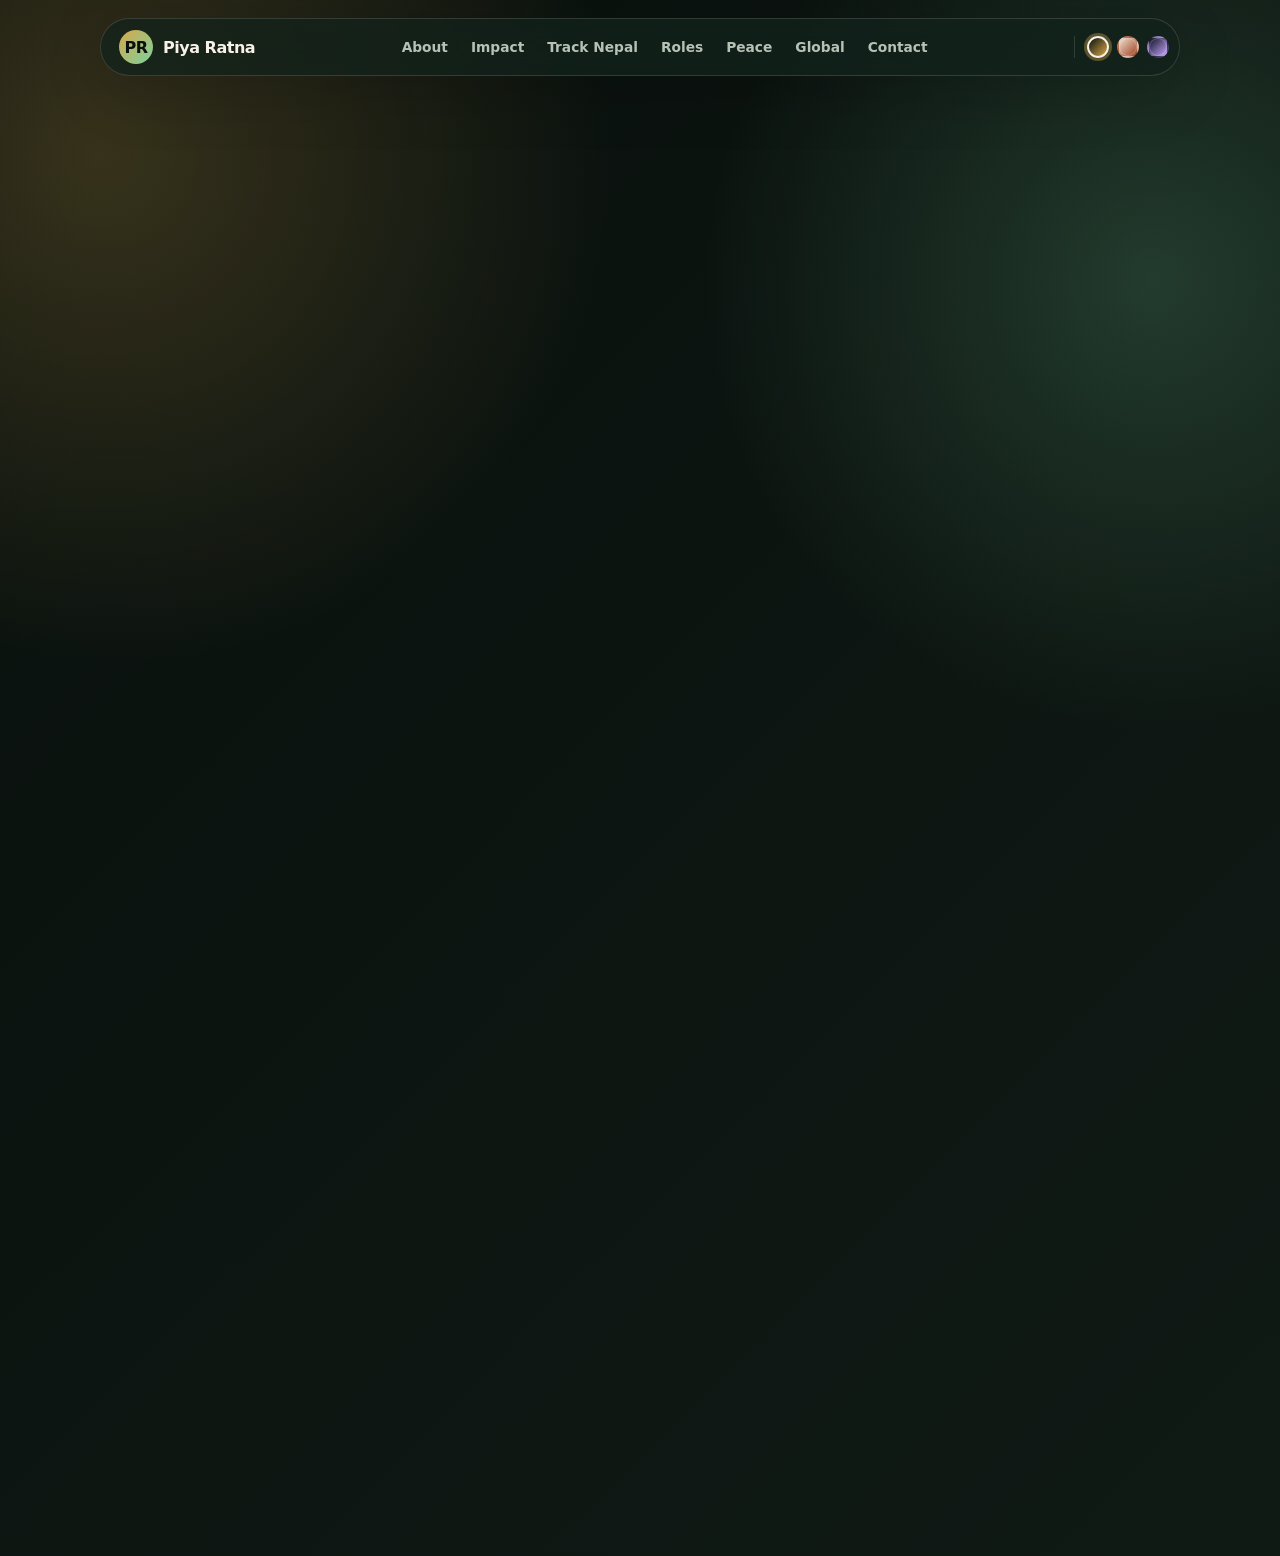
<file: index.html>
<!DOCTYPE html>
<html lang="en" data-theme="obsidian">
<head>
  <meta charset="UTF-8" />
  <meta name="viewport" content="width=device-width, initial-scale=1.0" />
  <title>Dr. Piya Ratna — Global Youth Leader & Peace Ambassador</title>
  <meta name="description" content="Official portfolio of Dr. Piya Ratna, global youth leader, peace ambassador, social worker, and sustainable development advocate from Nepal." />
  <meta name="theme-color" content="#0d1210" />
  <link rel="preconnect" href="https://api.fontshare.com" />
  <link href="https://api.fontshare.com/v2/css?f[]=cabinet-grotesk@400,500,700,800,900&display=swap" rel="stylesheet" />
  <style>
    :root{
      --bg:#09100d; --bg-2:#101a15; --panel:#13221c; --panel-2:#172a22;
      --text:#f7f1e7; --muted:#b7c2b7; --soft:#d9c7a8; --accent:#d8a74b; --accent-2:#7bd39d;
      --line:rgba(247,241,231,.14); --shadow:0 34px 90px rgba(0,0,0,.34); --radius:28px; --max:1180px;
    }
    html[data-theme="sand"]{--bg:#efe2cf;--bg-2:#e5d2b7;--panel:#fff6ea;--panel-2:#f3e0c4;--text:#21170f;--muted:#625241;--soft:#7a5830;--accent:#9d3f20;--accent-2:#32734b;--line:rgba(33,23,15,.15);--shadow:0 34px 90px rgba(89,60,30,.18)}
    html[data-theme="royal"]{--bg:#0b1020;--bg-2:#121a36;--panel:#18234a;--panel-2:#101833;--text:#f4f0ff;--muted:#c2bfe0;--soft:#d6c8ff;--accent:#c9a6ff;--accent-2:#63d5ff;--line:rgba(244,240,255,.16);--shadow:0 34px 90px rgba(0,0,0,.42)}
    *{box-sizing:border-box;margin:0;padding:0} html{scroll-behavior:smooth;background:var(--bg)}
    body{font-family:"Cabinet Grotesk",Inter,system-ui,-apple-system,BlinkMacSystemFont,"Segoe UI",sans-serif;color:var(--text);background:radial-gradient(circle at 8% 10%,color-mix(in srgb,var(--accent) 22%,transparent),transparent 32rem),radial-gradient(circle at 90% 18%,color-mix(in srgb,var(--accent-2) 20%,transparent),transparent 28rem),linear-gradient(135deg,var(--bg),var(--bg-2));min-height:100vh;overflow-x:hidden}
    body::before{content:"";position:fixed;inset:0;pointer-events:none;opacity:.24;background-image:linear-gradient(rgba(255,255,255,.045) 1px,transparent 1px),linear-gradient(90deg,rgba(255,255,255,.035) 1px,transparent 1px);background-size:72px 72px;mask-image:linear-gradient(to bottom,black,transparent 85%);z-index:-2}
    body::after{content:"";position:fixed;inset:0;pointer-events:none;background:linear-gradient(120deg,rgba(255,255,255,.06),transparent 18%,transparent 82%,rgba(255,255,255,.05));mix-blend-mode:overlay;z-index:-1}
    a{color:inherit;text-decoration:none} img{display:block;max-width:100%} button,input,textarea{font:inherit} ::selection{background:var(--accent);color:var(--bg)}
    .skip-link{position:absolute;top:-100px;left:18px;z-index:9999;background:var(--text);color:var(--bg);padding:12px 16px;border-radius:999px;font-weight:800}.skip-link:focus{top:18px}
    .container{width:min(var(--max),calc(100% - 40px));margin-inline:auto}
    .nav{position:fixed;top:18px;left:50%;transform:translateX(-50%);width:min(1080px,calc(100% - 28px));z-index:50;display:flex;align-items:center;justify-content:space-between;gap:12px;padding:10px 10px 10px 18px;border:1px solid var(--line);border-radius:999px;background:color-mix(in srgb,var(--panel) 78%,transparent);backdrop-filter:blur(22px) saturate(140%);box-shadow:0 16px 60px rgba(0,0,0,.18)}
    .brand{display:flex;align-items:center;gap:10px;font-weight:900;letter-spacing:-.03em;white-space:nowrap}.brand-mark{width:34px;height:34px;border-radius:50%;display:grid;place-items:center;background:linear-gradient(135deg,var(--accent),var(--accent-2));color:var(--bg);font-weight:900}
    .nav-links{display:flex;align-items:center;gap:3px}.nav-links a{padding:10px 10px;border-radius:999px;color:var(--muted);font-size:.86rem;font-weight:800;transition:.25s ease}.nav-links a:hover,.nav-links a.active{background:rgba(255,255,255,.08);color:var(--text)}
    .theme-switcher{display:flex;gap:8px;border-left:1px solid var(--line);padding-left:12px}.theme-dot{width:22px;height:22px;border-radius:50%;border:2px solid transparent;cursor:pointer;box-shadow:inset 0 0 0 1px rgba(255,255,255,.22);transition:.2s ease}.theme-dot:hover{transform:scale(1.08)}.theme-dot[aria-pressed="true"]{border-color:var(--text);box-shadow:0 0 0 3px color-mix(in srgb,var(--accent) 38%,transparent)}.theme-dot.obsidian{background:linear-gradient(135deg,#09100d,#d8a74b)}.theme-dot.sand{background:linear-gradient(135deg,#efe2cf,#9d3f20)}.theme-dot.royal{background:linear-gradient(135deg,#0b1020,#c9a6ff)}.menu-btn{display:none;background:transparent;border:1px solid var(--line);color:var(--text);border-radius:999px;padding:10px 13px;font-weight:800;cursor:pointer}
    .hero{min-height:100svh;display:grid;align-items:center;padding:130px 0 70px}.hero-grid{display:grid;grid-template-columns:1.03fr .97fr;gap:58px;align-items:center}.kicker{display:inline-flex;align-items:center;gap:9px;padding:8px 13px;border:1px solid var(--line);border-radius:999px;background:rgba(255,255,255,.05);color:var(--soft);font-size:.78rem;font-weight:900;letter-spacing:.09em;text-transform:uppercase;margin-bottom:24px}.kicker::before{content:"";width:8px;height:8px;border-radius:50%;background:var(--accent);box-shadow:0 0 18px var(--accent)}
    h1{font-size:clamp(4rem,9vw,8.4rem);line-height:.86;letter-spacing:-.08em;font-weight:900;max-width:780px}.gradient-text{background:linear-gradient(135deg,var(--text),var(--soft),var(--accent));-webkit-background-clip:text;background-clip:text;color:transparent}.hero-copy{font-size:clamp(1.05rem,1.8vw,1.35rem);line-height:1.62;color:var(--muted);max-width:675px;margin:26px 0 34px}.hero-actions{display:flex;gap:14px;flex-wrap:wrap}
    .btn{display:inline-flex;align-items:center;justify-content:center;gap:10px;padding:15px 22px;border-radius:999px;font-weight:900;border:1px solid transparent;transition:transform .25s ease,box-shadow .25s ease,background .25s ease,color .25s ease,border-color .25s ease;min-height:52px}.btn:hover{transform:translateY(-3px)}.btn.primary{background:var(--text);color:var(--bg);box-shadow:0 18px 44px color-mix(in srgb,var(--text) 13%,transparent)}.btn.primary:hover{background:var(--accent);box-shadow:0 20px 54px color-mix(in srgb,var(--accent) 28%,transparent)}.btn.ghost{border-color:var(--line);color:var(--text);background:rgba(255,255,255,.04)}.btn.ghost:hover{border-color:var(--accent);color:var(--accent);background:rgba(255,255,255,.08)}
    .hero-card{position:relative;isolation:isolate}.portrait-shell{position:relative;border-radius:42px;overflow:hidden;background:linear-gradient(145deg,rgba(255,255,255,.12),rgba(255,255,255,.02));border:1px solid var(--line);padding:12px;box-shadow:var(--shadow)}.portrait-shell::before{content:"";position:absolute;inset:-30%;z-index:-1;background:conic-gradient(from 90deg,var(--accent),transparent,var(--accent-2),transparent,var(--accent));animation:spin 18s linear infinite;opacity:.55}@keyframes spin{to{transform:rotate(360deg)}}.portrait-inner{border-radius:32px;overflow:hidden;background:var(--panel-2);aspect-ratio:4/5;position:relative}.portrait-inner img{width:100%;height:100%;object-fit:cover;filter:saturate(1.05) contrast(1.03)}.portrait-badge{position:absolute;left:20px;right:20px;bottom:20px;border:1px solid var(--line);border-radius:24px;padding:16px 18px;background:color-mix(in srgb,var(--panel) 78%,transparent);backdrop-filter:blur(18px);display:flex;justify-content:space-between;gap:18px;align-items:center}.portrait-badge strong{display:block;font-size:.95rem}.portrait-badge span{color:var(--muted);font-size:.82rem}.signal{display:flex;gap:5px;align-items:flex-end;height:24px}.signal i{display:block;width:5px;border-radius:99px;background:var(--accent)}.signal i:nth-child(1){height:9px}.signal i:nth-child(2){height:16px}.signal i:nth-child(3){height:23px;background:var(--accent-2)}
    .floating-card{position:absolute;border:1px solid var(--line);border-radius:22px;background:color-mix(in srgb,var(--panel) 76%,transparent);backdrop-filter:blur(18px);padding:16px 18px;box-shadow:0 20px 50px rgba(0,0,0,.22);animation:float 4.4s ease-in-out infinite}.floating-card.one{top:36px;left:-35px}.floating-card.two{right:-28px;bottom:120px;animation-delay:1.4s}.floating-card small{display:block;color:var(--muted);font-weight:700}.floating-card b{font-size:1.35rem;letter-spacing:-.04em}@keyframes float{0%,100%{transform:translateY(0)}50%{transform:translateY(-12px)}}
    .section-pad{padding:105px 0}.section-head{display:flex;justify-content:space-between;align-items:end;gap:30px;margin-bottom:38px}.section-label{color:var(--accent);font-weight:900;text-transform:uppercase;letter-spacing:.12em;font-size:.78rem;margin-bottom:12px;display:block}h2{font-size:clamp(2.5rem,5.8vw,5.6rem);line-height:.92;letter-spacing:-.06em;font-weight:900;max-width:780px}.section-lede{color:var(--muted);font-size:1.05rem;line-height:1.65;max-width:510px}.two-col{display:grid;grid-template-columns:.85fr 1.15fr;gap:45px;align-items:start}.body-card{border:1px solid var(--line);border-radius:var(--radius);padding:32px;background:linear-gradient(180deg,rgba(255,255,255,.07),rgba(255,255,255,.025));box-shadow:0 18px 60px rgba(0,0,0,.12)}.body-card p{color:var(--muted);line-height:1.75;font-size:1.05rem}.quote{margin-top:20px;padding:24px;border-left:4px solid var(--accent);border-radius:18px;background:rgba(255,255,255,.045);color:var(--text);font-size:1.15rem;line-height:1.55;font-weight:800}.logo-collage{display:grid;grid-template-columns:1fr 1fr;gap:16px}.logo-tile{min-height:160px;border:1px solid var(--line);border-radius:24px;display:grid;place-items:center;background:linear-gradient(145deg,rgba(255,255,255,.08),rgba(255,255,255,.02));font-size:1.35rem;font-weight:900;color:var(--accent);text-align:center;padding:20px}
    .panel-grid{display:grid;grid-template-columns:repeat(3,1fr);gap:18px}.impact-card{min-height:300px;border:1px solid var(--line);border-radius:var(--radius);padding:28px;background:linear-gradient(180deg,rgba(255,255,255,.07),rgba(255,255,255,.025));box-shadow:0 18px 60px rgba(0,0,0,.12);position:relative;overflow:hidden;transition:.28s ease}.impact-card::after{content:"";position:absolute;right:-70px;top:-70px;width:160px;height:160px;border-radius:50%;background:color-mix(in srgb,var(--accent) 22%,transparent);filter:blur(8px);transition:.28s ease}.impact-card:hover{transform:translateY(-8px);border-color:color-mix(in srgb,var(--accent) 46%,var(--line))}.impact-card:hover::after{transform:scale(1.2);background:color-mix(in srgb,var(--accent-2) 24%,transparent)}.card-num{display:block;color:var(--accent);font-weight:900;margin-bottom:50px}.impact-card h3{font-size:1.55rem;line-height:1.02;letter-spacing:-.03em;margin-bottom:14px;position:relative;z-index:1}.impact-card p{color:var(--muted);line-height:1.55;position:relative;z-index:1}
    .feature{border:1px solid var(--line);border-radius:36px;background:linear-gradient(135deg,rgba(255,255,255,.08),rgba(255,255,255,.025));padding:42px;display:grid;grid-template-columns:.85fr 1.15fr;gap:45px;align-items:center;box-shadow:var(--shadow)}.feature h3{font-size:clamp(2.2rem,4.4vw,4.6rem);line-height:.9;letter-spacing:-.06em;margin-bottom:18px}.feature p{color:var(--muted);line-height:1.68;font-size:1.08rem;margin-bottom:22px}.feature-media{min-height:350px;border-radius:28px;border:1px solid var(--line);background:radial-gradient(circle at 24% 25%,color-mix(in srgb,var(--accent) 30%,transparent),transparent 27%),radial-gradient(circle at 80% 70%,color-mix(in srgb,var(--accent-2) 28%,transparent),transparent 30%),linear-gradient(145deg,var(--panel),var(--panel-2));position:relative;overflow:hidden;display:grid;place-items:center}.orbital{width:220px;height:220px;border:1px solid var(--line);border-radius:50%;display:grid;place-items:center;position:relative}.orbital::before,.orbital::after{content:"";position:absolute;border:1px solid var(--line);border-radius:50%}.orbital::before{inset:28px}.orbital::after{inset:-38px;border-style:dashed;animation:spin 22s linear infinite}.orbital span{font-size:3rem;font-weight:900;color:var(--accent)}
    .timeline{border-top:1px solid var(--line)}.role-row{display:grid;grid-template-columns:1.1fr 1fr .55fr;gap:18px;padding:28px 0;border-bottom:1px solid var(--line);align-items:center;transition:.25s ease}.role-row:hover{padding-left:14px;background:linear-gradient(90deg,rgba(255,255,255,.045),transparent)}.role-row h3{font-size:clamp(1.3rem,2vw,2rem);letter-spacing:-.035em}.role-row p{color:var(--muted);line-height:1.45}.pill{justify-self:end;border:1px solid var(--line);border-radius:999px;color:var(--accent);font-weight:900;font-size:.76rem;letter-spacing:.08em;text-transform:uppercase;padding:9px 12px;background:rgba(255,255,255,.04)}
    .peace-list{display:grid;gap:18px}.peace-item{border:1px solid var(--line);border-radius:24px;padding:24px;background:rgba(255,255,255,.04);display:grid;grid-template-columns:80px 1fr;gap:18px}.peace-year{color:var(--accent);font-weight:900;letter-spacing:.05em}.peace-item h3{font-size:1.35rem;margin-bottom:9px}.peace-item p{color:var(--muted);line-height:1.62}.marquee-grid{display:grid;grid-template-columns:repeat(3,1fr);gap:18px}.global-card{min-height:245px;border:1px solid var(--line);border-radius:26px;padding:24px;background:linear-gradient(180deg,rgba(255,255,255,.07),rgba(255,255,255,.025));display:flex;flex-direction:column;justify-content:space-between}.global-card span{color:var(--accent);font-weight:900}.global-card h3{font-size:1.45rem;letter-spacing:-.03em}.global-card p{color:var(--muted);line-height:1.55}
    .contact-wrap{display:grid;grid-template-columns:.9fr 1.1fr;gap:26px;align-items:stretch}.contact-card{border:1px solid var(--line);border-radius:34px;background:linear-gradient(180deg,rgba(255,255,255,.07),rgba(255,255,255,.025));padding:34px;box-shadow:var(--shadow)}.contact-card p{color:var(--muted);line-height:1.7;margin-top:14px}.link-stack{display:grid;gap:12px;margin-top:26px}.contact-link{display:flex;justify-content:space-between;align-items:center;gap:18px;border:1px solid var(--line);border-radius:20px;padding:17px 18px;background:rgba(255,255,255,.04);font-weight:900;transition:.25s ease}.contact-link:hover{border-color:var(--accent);color:var(--accent);transform:translateX(4px)}form{display:grid;gap:14px}label{font-size:.78rem;font-weight:900;color:var(--muted);letter-spacing:.08em;text-transform:uppercase;margin-bottom:7px;display:block}input,textarea{width:100%;border:1px solid var(--line);background:rgba(255,255,255,.045);border-radius:18px;color:var(--text);padding:16px 17px;outline:none;transition:.22s ease}textarea{min-height:128px;resize:vertical}input:focus,textarea:focus{border-color:var(--accent);background:rgba(255,255,255,.08);box-shadow:0 0 0 4px color-mix(in srgb,var(--accent) 18%,transparent)}.status{min-height:22px;color:var(--accent);font-weight:800;font-size:.92rem}.footer{padding:34px 0 50px;color:var(--muted)}.footer-row{display:flex;justify-content:space-between;align-items:center;gap:20px;border-top:1px solid var(--line);padding-top:24px;flex-wrap:wrap}.footer small{font-weight:700}.reveal{opacity:0;transform:translateY(28px);transition:opacity .7s cubic-bezier(.16,1,.3,1),transform .7s cubic-bezier(.16,1,.3,1)}.reveal.visible{opacity:1;transform:none}
    @media (max-width:980px){.hero-grid,.feature,.contact-wrap,.two-col{grid-template-columns:1fr}.hero-card{max-width:560px;margin-inline:auto;width:100%}.panel-grid,.marquee-grid{grid-template-columns:1fr}.section-head{display:block}.section-lede{margin-top:18px}.role-row{grid-template-columns:1fr}.pill{justify-self:start}.logo-collage{grid-template-columns:1fr 1fr}}
    @media (max-width:760px){.nav{border-radius:28px;align-items:flex-start;flex-wrap:wrap}.menu-btn{display:inline-flex}.nav-links{display:none;order:3;width:100%;grid-template-columns:1fr;gap:4px;padding-top:10px;border-top:1px solid var(--line)}.nav.open .nav-links{display:grid}.theme-switcher{border-left:0;padding-left:0;margin-left:auto}.hero{padding-top:122px}.floating-card{display:none}h1{font-size:clamp(3.35rem,16vw,5rem)}.section-pad{padding:76px 0}.feature,.contact-card,.body-card{padding:26px;border-radius:26px}.portrait-badge{position:static;margin:12px 0 0}.portrait-inner{aspect-ratio:4/4.7}.peace-item{grid-template-columns:1fr}.logo-collage{grid-template-columns:1fr}}
    @media (prefers-reduced-motion:reduce){*,*::before,*::after{animation-duration:.001ms!important;animation-iteration-count:1!important;scroll-behavior:auto!important;transition-duration:.001ms!important}}
  </style>
</head>
<body>
  <a href="#main" class="skip-link">Skip to content</a>
  <nav class="nav" id="siteNav" aria-label="Primary navigation">
    <a class="brand" href="#home" aria-label="Piya Ratna home"><span class="brand-mark">PR</span><span>Piya Ratna</span></a>
    <div class="nav-links" id="navLinks">
      <a href="#about">About</a><a href="#impact">Impact</a><a href="#work">Track Nepal</a><a href="#roles">Roles</a><a href="#peace">Peace</a><a href="#global">Global</a><a href="#contact">Contact</a>
    </div>
    <div class="theme-switcher" aria-label="Theme selector">
      <button class="theme-dot obsidian" data-theme="obsidian" aria-label="Obsidian theme" aria-pressed="true"></button>
      <button class="theme-dot sand" data-theme="sand" aria-label="Sand theme" aria-pressed="false"></button>
      <button class="theme-dot royal" data-theme="royal" aria-label="Royal theme" aria-pressed="false"></button>
    </div>
    <button class="menu-btn" id="menuBtn" aria-expanded="false" aria-controls="navLinks">Menu</button>
  </nav>

  <main id="main">
    <section class="hero" id="home">
      <div class="container hero-grid">
        <div class="reveal">
          <span class="kicker">Global Youth Leader & Peace Ambassador</span>
          <h1>Dr. <span class="gradient-text">Piya</span><br />Ratna.</h1>
          <p class="hero-copy">Dedicated to transforming societies through actionable youth empowerment, global peace initiatives, interfaith harmony, and sustainable socio-economic development.</p>
          <div class="hero-actions"><a class="btn primary" href="#about">Discover the work ↗</a><a class="btn ghost" href="#contact">Get in touch</a></div>
        </div>
        <div class="hero-card reveal">
          <div class="floating-card one"><small>Leadership</small><b>IYS · EPCC · Track Nepal</b></div>
          <div class="floating-card two"><small>Mission</small><b>Youth + Peace</b></div>
          <div class="portrait-shell"><div class="portrait-inner"><img src="profile.jpg" alt="Portrait of Dr. Piya Ratna" onerror="this.replaceWith(Object.assign(document.createElement('span'),{style:'display:grid;place-items:center;height:100%;color:var(--muted);font-weight:800;text-align:center;padding:24px',textContent:'Add profile.jpg to this folder'}))" /><div class="portrait-badge"><div><strong>Leadership with purpose</strong><span>Community, dialogue, development</span></div><div class="signal" aria-hidden="true"><i></i><i></i><i></i></div></div></div></div>
        </div>
      </div>
    </section>

    <section class="section-pad" id="about">
      <div class="container two-col">
        <div class="reveal"><span class="section-label">Biography</span><h2>Meet Dr. Piya Ratna.</h2></div>
        <div class="body-card reveal">
          <p>Dr. Piya Ratna is a distinguished global social worker, influential youth leader, and dedicated peace ambassador from Kathmandu, Nepal. With a deep commitment to uplifting communities and bridging cultural divides, he has dedicated his work to global peace, interfaith harmony, youth mobilization, and socio-economic empowerment.</p>
          <br>
          <p>His leadership approach blends grassroots activism with international collaboration. He believes that youth are not only the leaders of tomorrow, but the changemakers of today.</p>
          <div class="quote">“To empower the next generation of
</file>
